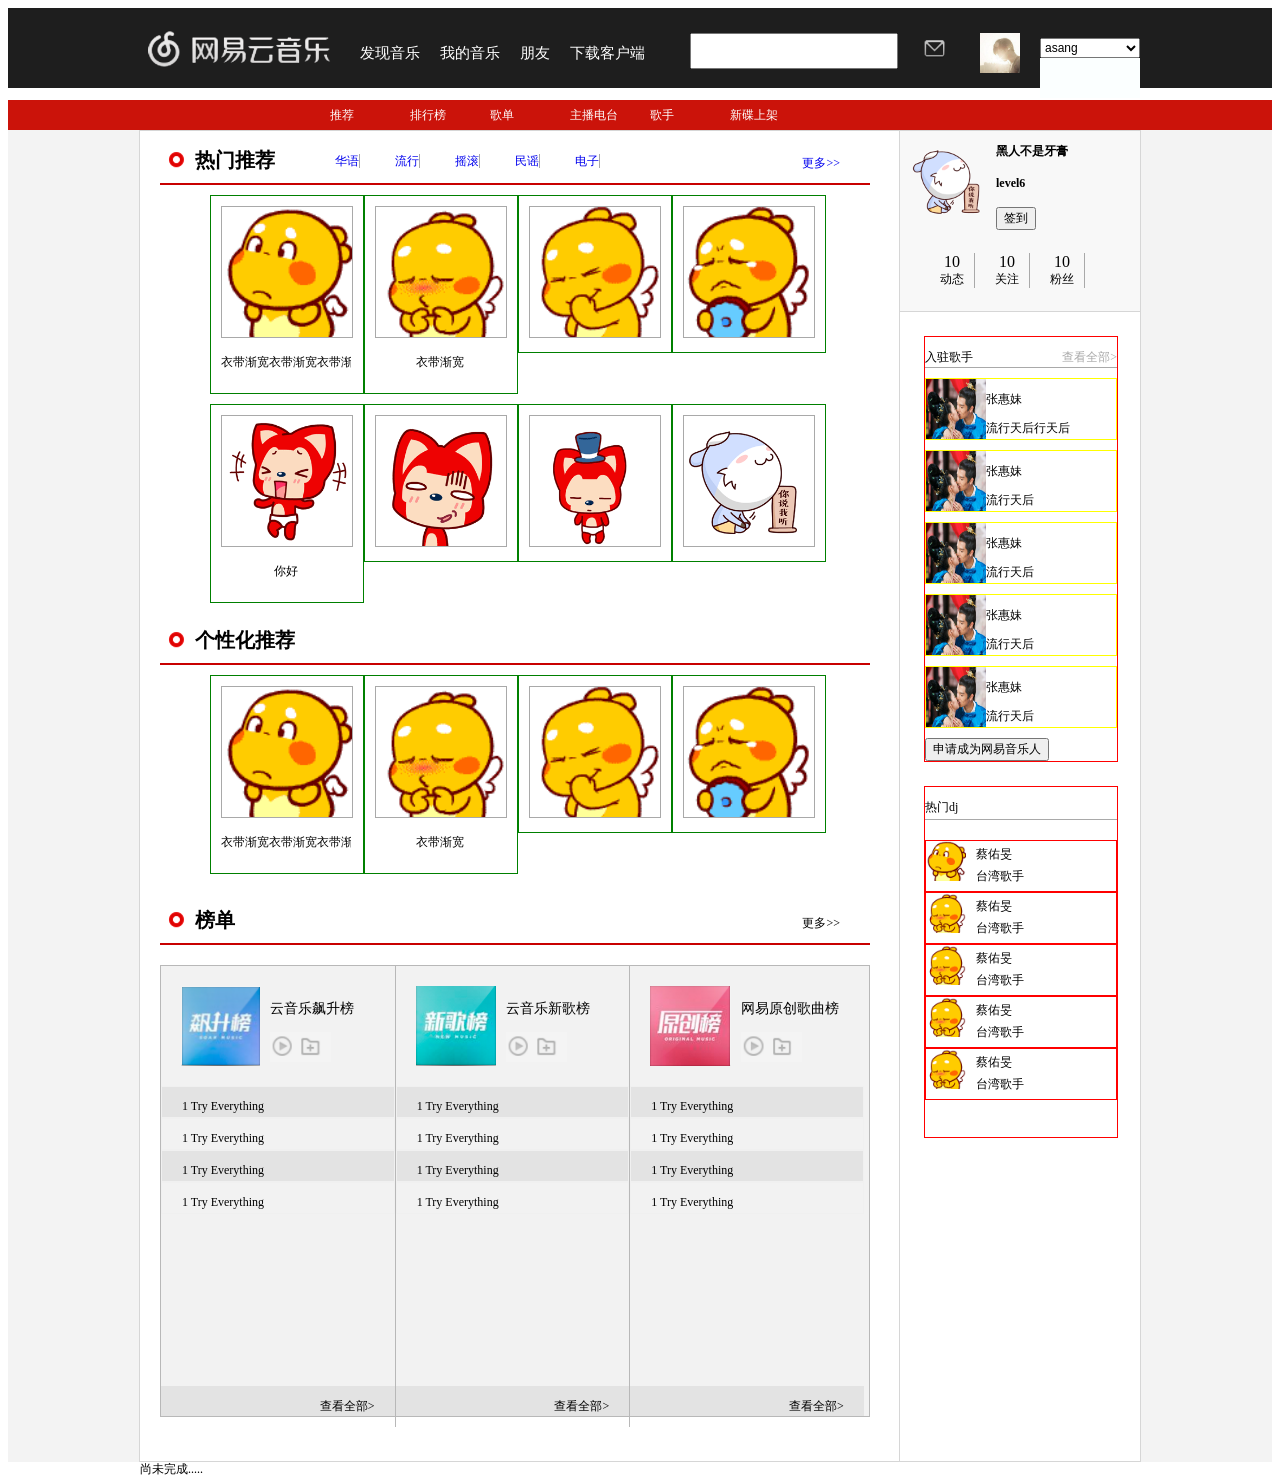
<file: index.html>
<!DOCTYPE html>
<html>
<head lang="en">
    <meta charset="UTF-8">
    <title>网易雨音乐</title>
    <link rel="shortcut icon" type="image/x-icon" href="iconfont-music.png"/>
    <link href="css/index.css" rel="stylesheet" type="text/css">
    <script src="js/index.js"></script>
</head>
<body>
    <div class="top_bar">
        <div class="content_bar">
            <div class="content_bar_left">
                <a href="#"><img src="images/logo.png" height="50px" width="200px"/></a>
                    <ul>
                        <li>发现音乐</li>
                        <li>我的音乐</li>
                        <li>朋友</li>
                        <li>下载客户端</li>
                    </ul>
            </div>
            <div class="content_bar_mid" style="float:left;">
                <form action="" method="post">
                    <input type="text" class="search_text" onkeyup="showMusic(this.value)"/>
                </form>

            </div>
            <div class="content_bar_right">
                <img src="images/message01.png" height="30px" width="30px"/>
                <img src="images/photo01.jpg" height="40px" width="40px"/>
                <form>
                    <select onchange="showUser(this.value)">
                        <option>asang</option>
                        <option>eason</option>
                    </select>
                </form>
                <div id="showMusic" style="background-color: #fbffff;width: 100px;height: 40px;float: right;">

                </div>

            </div>
        </div>

    </div>

    <div class="side_content_bar">
        <div class="side_content_bar_content">
            <ul>
                <li><a href="#">推荐</a></li>
                <li><a href="#">排行榜</a></li>
                <li><a href="#">歌单</a></li>
                <li><a href="#">主播电台</a></li>
                <li><a href="#">歌手</a></li>
                <li><a href="#">新碟上架</a></li>

            </ul>
        </div>
    </div>

    <div class="top_bar_side">

    </div>

    <div class="main_pic">

    </div><!--main_pic end-->

    <div class="wrap_all">
        <div class="wrap">
        <div class="music">
            <div class="hot_recommend">
                <div class="text_part">
                    <img src="images/icon_circle.png" width="35px">
                    <h2>热门推荐</h2>
                    <ul>
                        <li><a href="#">华语</a></li>
                        <li><a href="#">流行</a></li>
                        <li><a href="#">摇滚</a></li>
                        <li><a href="#">民谣</a></li>
                        <li><a href="#">电子</a></li>
                    </ul>
                    <p><a href="#">更多>></a></p>
                </div>

                <div class="picture_part">
                    <ul class="picture1">
                        <div><li><img src="images/dragon1.gif" width="130px" height="130px"/>
                            <p>衣带渐宽衣带渐宽衣带渐宽衣带渐宽</p></li></div>
                        <div><li><img src="images/dragon2.gif" width="130px" height="130px"/>
                            <p>衣带渐宽</p></li></div>
                        <div><li><img src="images/dragon3.gif" width="130px" height="130px"/></li></div>
                        <div><li><img src="images/dragon4.gif" width="130px" height="130px"/></li></div>
                    </ul>
                </div>
                <div class="picture_part">
                    <ul class="picture2">
                        <div><li><img src="images/ali1.gif" width="130px" height="130px"/>
                            <p>你好</p></li></div>
                            <div><li><img src="images/ali2.gif" width="130px" height="130px"/></li></div>
                                <div><li><img src="images/ali3.gif" width="130px" height="130px"/></li></div>
                                    <div><li><img src="images/donkey1.gif" width="130px" height="130px"/></li></div>
                    </ul>
                </div>

            </div>

            <div class="personal_recommend">
                <div class="text_part">
                    <img src="images/icon_circle.png" width="35px">
                    <h2>个性化推荐</h2>
                </div>

                <div class="picture_part">
                    <ul class="picture1">
                        <div><li><img src="images/dragon1.gif" width="130px" height="130px"/>
                            <p>衣带渐宽衣带渐宽衣带渐宽衣带渐宽衣带渐宽衣带渐宽衣带渐宽衣带渐宽衣带渐宽衣带渐宽衣带渐宽衣带渐宽</p></li></div>
                        <div><li><img src="images/dragon2.gif" width="130px" height="130px"/>
                            <p>衣带渐宽</p></li></div>
                        <div><li><img src="images/dragon3.gif" width="130px" height="130px"/></li></div>
                        <div><li><img src="images/dragon4.gif" width="130px" height="130px"/></li></div>
                    </ul>
                </div>

            </div>

            <div class="ranking">
                <div class="text_part">
                    <img src="images/icon_circle.png" width="35px">
                    <h2>榜单</h2>
                    <p>更多>></p>
                </div>
                <div class="ranks">
                    <div class="rank_fast">
                        <div class="fast_disc">
                            <img src="images/fast.png" height="80px">

                            <div class="fast_right">
                                <p>云音乐飙升榜</p>
                                <img src="images/playon.png" height="30px">
                                <img src="images/favorite.png" height="30px">
                            </div>
                        </div>
                        <div class="fast_list">
                            <li class="list_1"><p><a href="#">1 Try Everything</a></p></li>
                            <li><p><a href="#">1 Try Everything</a></p></li>
                            <li class="list_1"><p><a href="#">1 Try Everything</a></p></li>
                            <li><p><a href="#">1 Try Everything</a></p></li>
                        </div>
                        <div class="fast_more">
                            <p>查看全部></p>
                        </div>

                    </div>
                    <div class="rank_new">
                        <div class="new_disc">
                            <img src="images/new.png" height="80px">
                            <div class="new_right">
                                <p>云音乐新歌榜</p>
                                <img src="images/playon.png" height="30px">
                                <img src="images/favorite.png" height="30px">
                            </div>
                        </div>
                        <div class="new_list">
                            <li class="list_1"><p><a href="#">1 Try Everything</a></p></li>
                            <li><p><a href="#">1 Try Everything</a></p></li>
                            <li class="list_1"><p><a href="#">1 Try Everything</a></p></li>
                            <li><p><a href="#">1 Try Everything</a></p></li>
                        </div>
                        <div class="new_more">
                            <p>查看全部></p>
                        </div>

                    </div>
                    <div class="rank_self">
                        <div class="self_disc">
                            <img src="images/self.png" height="80px">
                            <div class="self_right">
                                <p>网易原创歌曲榜</p>
                                <img src="images/playon.png" height="30px">
                                <img src="images/favorite.png" height="30px">
                            </div>
                        </div>
                        <div class="self_list">
                            <li class="list_1"><p><a href="#">1 Try Everything</a></p></li>
                            <li><p><a href="#">1 Try Everything</a></p></li>
                            <li class="list_1"><p><a href="#">1 Try Everything</a></p></li>
                            <li><p><a href="#">1 Try Everything</a></p></li>
                        </div>
                        <div class="self_more">
                            <p>查看全部></p>
                        </div>

                    </div>

                </div>
            </div>
        </div>

        <div class="personal">
            <div class="personal_info">
                <div class="head_part">
                    <div class="head_pic">
                        <img src="images/donkey1.gif" width="80px" height="80px"/>
                    </div>
                    <div class="head_name">
                        <h3>黑人不是牙膏</h3>
                        <h4>level6</h4>
                        <button>签到</button>
                    </div>
                </div>
                <div class="dynamics">
                    <ul>
                        <li>
                            <span class="dynamics_number">10</span><br>
                            <span>动态</span>
                        </li>
                        <li>
                            <span class="dynamics_number">10</span><br>
                            <span>关注</span>
                        </li>
                        <li>
                            <span class="dynamics_number">10</span><br>
                            <span>粉丝</span>
                        </li>
                    </ul>

                </div>

            </div>
            <div class="sign_singer">
                <div class="sign_singer_inside">
                    <div class="sign_singer_text">
                        <p class="left_p">入驻歌手</p>
                        <p class="right_p"><a href="#">查看全部></a></p>

                    </div>
                    <div class="sign_singer_works">
                        <ul>
                            <li>
                                <img src="images/taizifei01.jpg" width="60px" height="60px">
                                <div>
                                    <p>张惠妹</p>
                                    <p>流行天后行天后</p>
                                </div>

                            </li>

                            <li>
                                <img src="images/taizifei01.jpg" width="60px" height="60px">
                                <div>
                                    <p>张惠妹</p>
                                    <p>流行天后</p>
                                </div>
                            </li>

                            <li>
                                <img src="images/taizifei01.jpg" width="60px" height="60px">
                                <div>
                                    <p>张惠妹</p>
                                    <p>流行天后</p>
                                </div>
                            </li>

                            <li>
                                <img src="images/taizifei01.jpg" width="60px" height="60px">
                                <div>
                                    <p>张惠妹</p>
                                    <p>流行天后</p>
                                </div>
                            </li>

                            <li>
                                <img src="images/taizifei01.jpg" width="60px" height="60px">
                                <div>
                                    <p>张惠妹</p>
                                    <p>流行天后</p>
                                </div>
                            </li>

                        </ul>
                    </ul>

                    <input type="button" value="申请成为网易音乐人" onclick=""/>
                </div>
            </div>
            </div>
            <div class="hot_dj">
                <div class="hot_text">
                    <p>热门dj</p>
                </div>
                <div class="dj_info">
                    <ul>
                        <li>
                            <img src="images/dragon1.gif" width="40px">
                            <div class="dj_text">
                                <p class="di_name">蔡佑旻</p>
                                <p class="dj_disc">台湾歌手</p>
                            </div>
                        </li>
                        <li>
                            <img src="images/dragon2.gif" width="40px">
                            <div class="dj_text">
                                <p class="di_name">蔡佑旻</p>
                                <p class="dj_disc">台湾歌手</p>
                            </div>
                        </li>
                        <li>
                            <img src="images/dragon2.gif" width="40px">
                            <div class="dj_text">
                                <p class="di_name">蔡佑旻</p>
                                <p class="dj_disc">台湾歌手</p>
                            </div>
                        </li>
                        <li>
                            <img src="images/dragon2.gif" width="40px">
                            <div class="dj_text">
                                <p class="di_name">蔡佑旻</p>
                                <p class="dj_disc">台湾歌手</p>
                            </div>
                        </li>
                        <li>
                            <img src="images/dragon2.gif" width="40px">
                            <div class="dj_text">
                                <p class="di_name">蔡佑旻</p>
                                <p class="dj_disc">台湾歌手</p>
                            </div>
                        </li>

                    </ul>

                </div>


            </div>
            <div class="other_info3">

            </div>
        </div>
        <div class="musician_recommend">
            <p>尚未完成.....</p>

        </div>

    </div>
        <div class="foot_text">

        </div>
    </div>
<!--wrap-all end-->

</body>
</html>
</file>
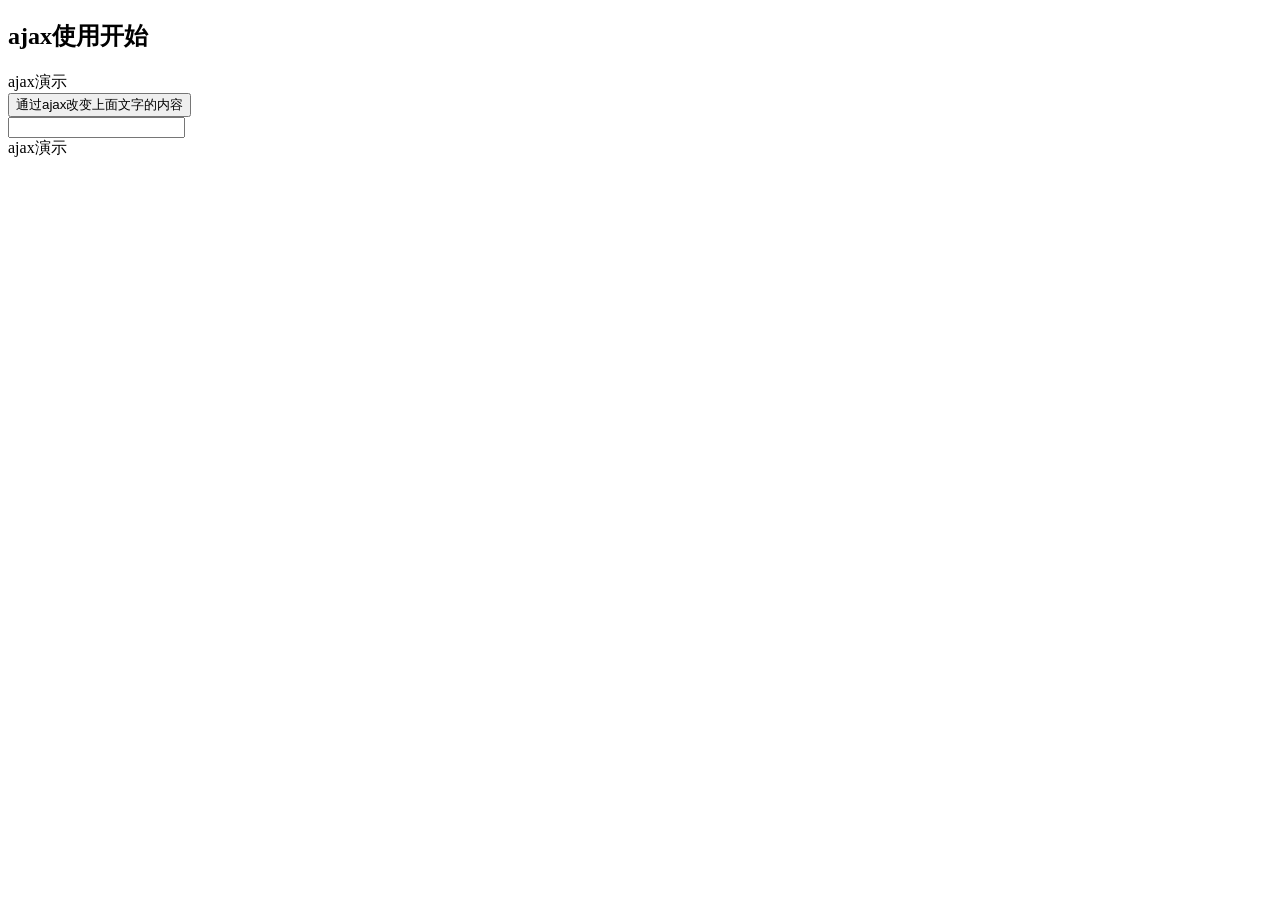
<file: fortest.html>
<!DOCTYPE html>
<html>
<head lang="en">
    <meta charset="UTF-8">
    <title></title>

    <!--<script src="http://ajax.googleapis.com/ajax/libs/jquery/1.8.3/jquery.min.js"></script>-->
    <script src="js/index.js"></script>
</head>

<body>


<h2>ajax使用开始</h2>

<div id="testA">ajax演示</div>
<script>
    var str = "silence";
</script>

<button type="button" onClick="showMusic(str)">通过ajax改变上面文字的内容</button>

<div>
    <form action="" method="post">
        <input type="text" class="search_text" onkeyup="showMusic(this.value)"/>
    </form>

</div>
<div id="ajaxDiv">ajax演示</div>



</body>
</html>
</file>
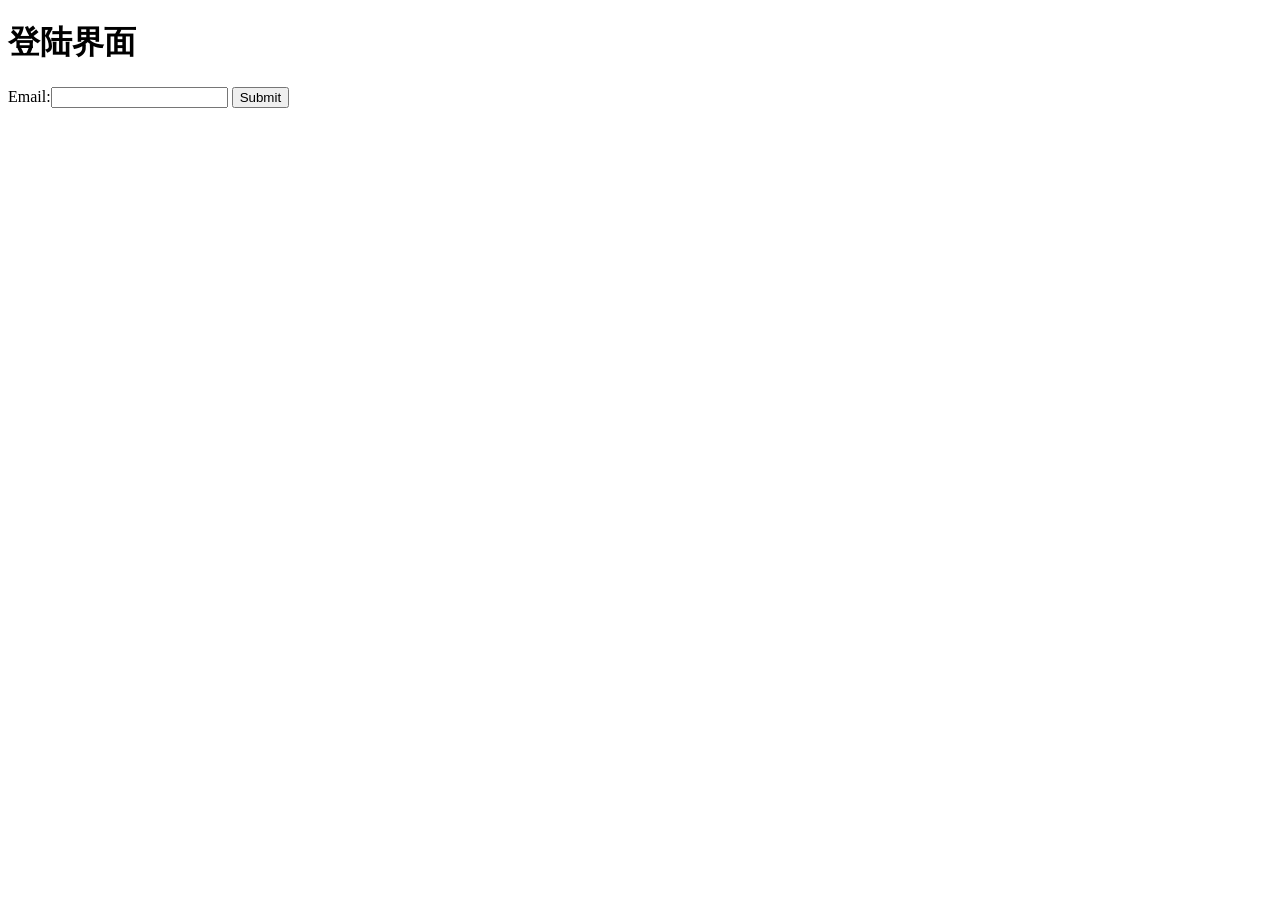
<file: login.html>
<!DOCTYPE html>
<html>
<head lang="en">
    <meta charset="UTF-8">
    <title></title>
</head>
<body>
    <h1>登陆界面</h1>
    <form action="php/login.php" method="get">
        Email:<input type="email" name="email"/>


        <input type="submit" />
    </form>

</body>
</html>
</file>
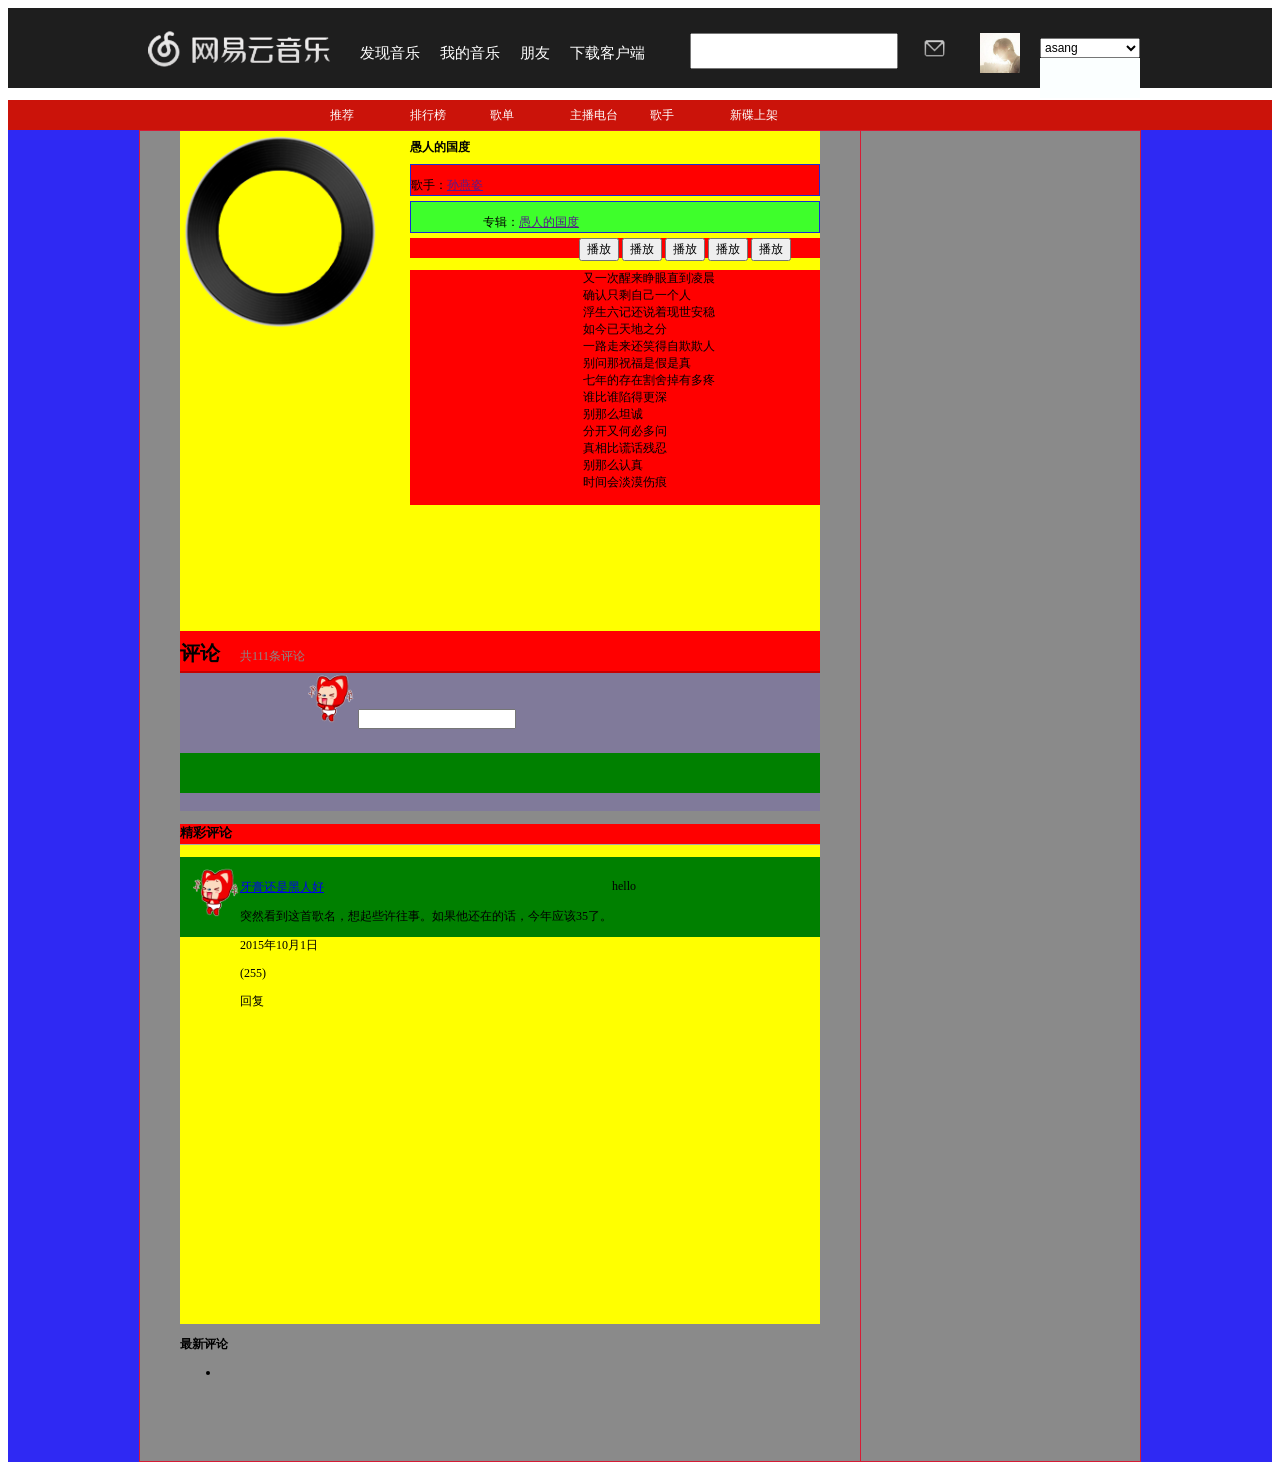
<file: play_music.html>
<!DOCTYPE html>
<html>
<head lang="en">
    <meta charset="UTF-8">
    <title>网易雨音乐</title>
    <link rel="shortcut icon" type="image/x-icon" href="iconfont-music.png"/>
    <!--<link href="css/index.css" rel="stylesheet" type="text/css">-->
    <link href="css/play_music.css" rel="stylesheet" type="text/css">
    <script src="js/index.js"></script>
</head>
<body>
<div class="top_bar">
    <div class="content_bar">
        <div class="content_bar_left">
            <a href="#"><img src="images/logo.png" height="50px" width="200px"/></a>
            <ul>
                <li>发现音乐</li>
                <li>我的音乐</li>
                <li>朋友</li>
                <li>下载客户端</li>
            </ul>
        </div>
        <div class="content_bar_mid" style="float:left;">
            <form action="" method="post">
                <input type="text" class="search_text" onkeyup="showMusic(this.value)"/>
            </form>

        </div>
        <div class="content_bar_right">
            <img src="images/message01.png" height="30px" width="30px"/>
            <img src="images/photo01.jpg" height="40px" width="40px"/>
            <form>
                <select onchange="showUser(this.value)">
                    <option>asang</option>
                    <option>eason</option>
                </select>
            </form>
            <div id="showMusic" style="background-color: #fbffff;width: 100px;height: 40px;float: right;">

            </div>

        </div>
    </div>

</div>

<div class="side_content_bar">
    <div class="side_content_bar_content">
        <ul>
            <li><a href="#">推荐</a></li>
            <li><a href="#">排行榜</a></li>
            <li><a href="#">歌单</a></li>
            <li><a href="#">主播电台</a></li>
            <li><a href="#">歌手</a></li>
            <li><a href="#">新碟上架</a></li>

        </ul>
    </div>
</div>

<div class="top_bar_side">

</div>

<div class="main_pic">

</div><!--main_pic end-->

<div class="wrap_all">
    <div class="wrap">
        <div class="display_all">
            <div class="display">
            <div class="display_up">
                <div class="up_left">
                    <img src="images/circle.png" width="200px"/>


                </div>
                <div class="up_right">
                    <h1>愚人的国度</h1>
                    <div class="singer_"><p>歌手：</p><p><a href="">孙燕姿</a><p></div>
                    <div class="album_"><p>专辑：</p><p><a href="">愚人的国度</a></p></div>
                    <div class="music_op_buttons">
                        <button type="button" onclick="">播放</button>
                        <button type="button" onclick="">播放</button>
                        <button type="button" onclick="">播放</button>
                        <button type="button" onclick="">播放</button>
                        <button type="button" onclick="">播放</button>

                    </div>
                    <div class="lyric">
                        <pre>
                        又一次醒来睁眼直到凌晨
                        确认只剩自己一个人
                        浮生六记还说着现世安稳
                        如今已天地之分
                        一路走来还笑得自欺欺人
                        别问那祝福是假是真
                        七年的存在割舍掉有多疼
                        谁比谁陷得更深
                        别那么坦诚
                        分开又何必多问
                        真相比谎话残忍
                        别那么认真
                        时间会淡漠伤痕
                        </pre>

                    </div>

                </div>
            </div>
            <div class="display_middle">
                <div class="comment">
                    <h2>评论</h2>
                    <p>共<span id="comment_number">111</span>条评论</p>
                </div>
                <div class="music_pic">
                    <img src="images/ali1.gif" width="50px"/>
                    <input type="text"/>

                </div>
                <div class="comment_icon">

                </div>
            </div>

            <div class="display_down">
                <div class="comment_list_popular">
                    <div class="popular_co"><h3>精彩评论</h3></div>
                    <div class="list_popular">
                        <ul>
                            <li>
                                <div class="lp_photo"><img src="images/ali1.gif" width="50px"/></div>
                                <div class="lp_text">
                                    <div class="lp_text_up">
                                        <p><a href="#">牙膏还是黑人好</a></p>
                                        <p>突然看到这首歌名，想起些许往事。如果他还在的话，今年应该35了。</p>

                                    </div>
                                    <div class="lp_text_down">
                                        <p class="d1">2015年10月1日</p>
                                        <p class="d2">(255)</p>
                                        <p class="d3">回复</p>
                                    </div>
                                </div>
                                <p>hello</p>
                            </li>
                        </ul>

                    </div>
                </div>

                <div class="comment_list_new">
                    <h3>最新评论</h3>
                    <div class="list_new">
                        <ul>
                            <li>
                            </li>
                        </ul>

                    </div>
                </div>

            </div>

        </div>
        </div>
        <div class="music_info">

        </div>





    </div>
    <div class="foot_text">

    </div>
</div>
<!--wrap-all end-->

</body>
</html>
</file>
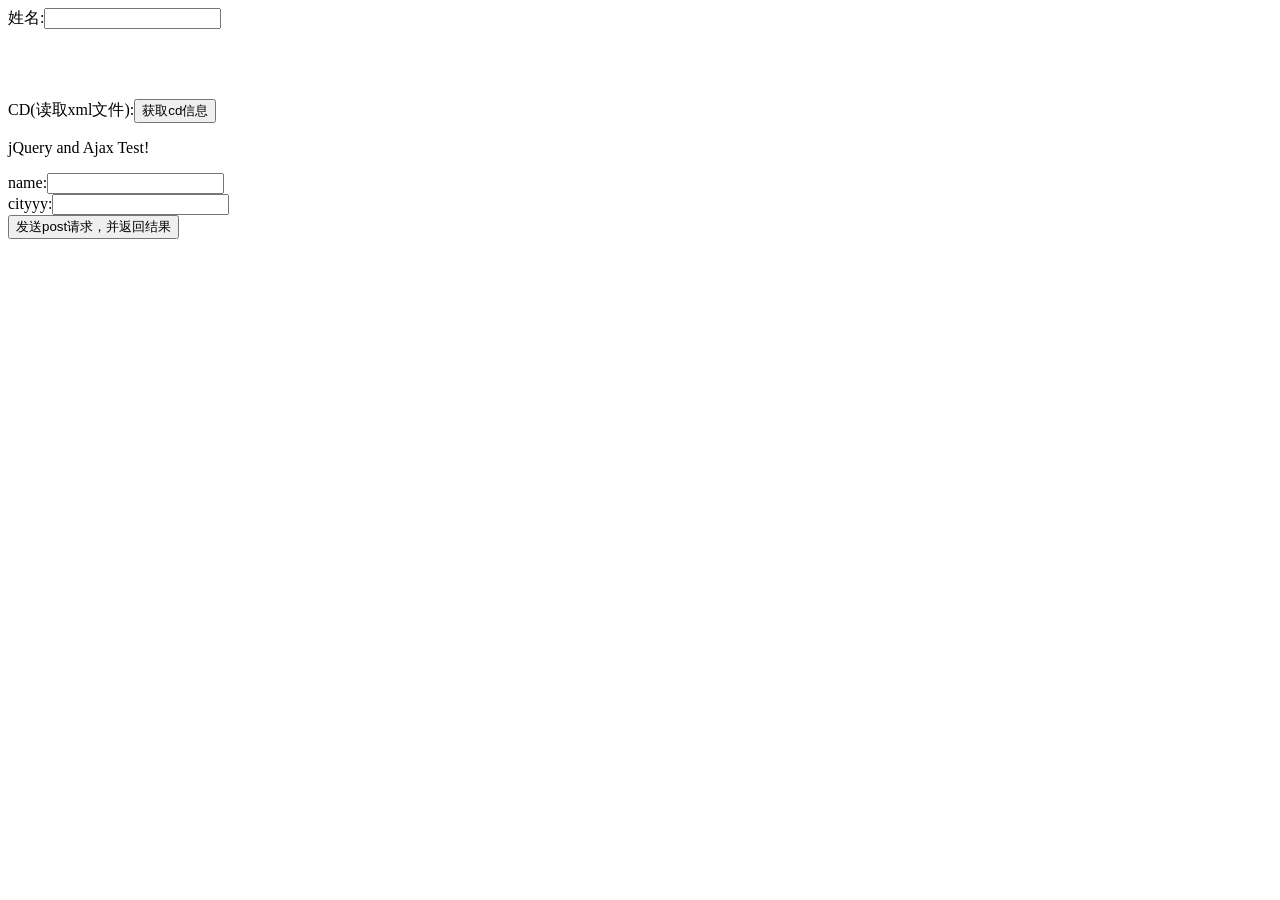
<file: just_for_contri/phpTest.html>
<!DOCTYPE html>
<html>
<head lang="en">
    <meta charset="UTF-8">
    <title></title>
    <script type="text/javascript" src="http://ajax.microsoft.com/ajax/jquery/jquery-1.4.min.js"></script>

    <script>
        function ShowHint(str){
            var xmlhttp;
            if(str.length==0){
                document.getElementById("hint").innerHTML="";
                return;
            }

            if (window.XMLHttpRequest)
            {// code for IE7+, Firefox, Chrome, Opera, Safari
                xmlhttp=new XMLHttpRequest();
            }
            else
            {// code for IE6, IE5
                xmlhttp=new ActiveXObject("Microsoft.XMLHTTP");
            }

            xmlhttp.onreadystatechange=function()
            {
                if (xmlhttp.readyState==4 && xmlhttp.status==200)
                {
                    document.getElementById("hint").innerHTML=xmlhttp.responseText;
                }

            }
            xmlhttp.open("GET","phpTest.php?q="+str,true);
            xmlhttp.send();
        }

        function loadXMLDoc(url)
        {
        	var xmlhttp;
        	var txt,x,xx,i;
        	if (window.XMLHttpRequest)
            {// code for IE7+, Firefox, Chrome, Opera, Safari
                xmlhttp=new XMLHttpRequest();
            }
            else
            {// code for IE6, IE5
                xmlhttp=new ActiveXObject("Microsoft.XMLHTTP");
            }

            // document.getElementById("cd_info").innerHTML="txt";
            xmlhttp.onreadystatechange=function()
            {
                if (xmlhttp.readyState==4 && xmlhttp.status==200)
                {                	
                	txt="<table border='1'><tr><th>Title</th><th>Artist</th></tr>";
                	x=xmlhttp.responseXML.documentElement.getElementsByTagName("CD");
//                    document.getElementById("cd_info").innerHTML="txt";


                    for(i=0;i<x.length;i++)
                	{

                		txt=txt+"<tr>";
                		xx=x[i].getElementsByTagName("TITLE");
                		txt=txt+"<td>"+xx[0].firstChild.nodeValue+"</td>";

                		xx=x[i].getElementsByTagName("ARTIST");
                		txt=txt+"<td>"+xx[0].firstChild.nodeValue+"</td>";
                	}

                	txt=txt+"</tr></table>";
                    document.getElementById("cd_info").innerHTML=txt;
                }

            }
            xmlhttp.open("GET",url,true);
            xmlhttp.send();

        }

        $(document).ready(function(){
            $("button").click(function(){
                $.get("phpTest2.php",
                {
                    name:$("#name").val(),
                    city:$("#city").val()
                },
                function(data,status){
                    alert("data:"+data+"\nstatus:"+status);
                });
                // alert("name="+$("#name").val);
            });
        });


    </script>
</head>
<body>
    姓名:<input type="text" id="name_in" onkeyup="ShowHint(this.value)"/>
    <p id="hint"></p>

    <!-- 使用ajax读取来自xml文件的信息 -->
    <br><br><br>
    CD(读取xml文件):<input type="button" id="button_xml" onclick=loadXMLDoc("test1.xml") value="获取cd信息"/>
    <p id="cd_info"></p>

    <p>jQuery and Ajax Test!</p>
    <form>
        name:<input type="text" id="name"/><br>
        cityyy:<input type="text" id="city"/><br>
        <button>发送post请求，并返回结果</button>
    </form>

</body>
</html>
</file>
<file: css/index.css>
*
{
    font-size: 12px;
    /*background-color: #f3f3f3;*/
    /*padding: 0;*/
    /*margin: 0;*/
}

.top_bar{
    width: 100%;
    height: 80px;
    background: #1E1E1E;
}

.content_bar{
    width: 1000px;
    margin: 0 auto;
}

.content_bar_left{
    width: 550px;
    float: left;
}

.content_bar_mid {
    float: left;
    width: 200px;
    margin: auto 0;

}

.content_bar_right {
    float: left;
    width: 250px;
}



.content_bar_left img{
    margin: 16px 10px 16px 0;
    float: left;
}

.content_bar_left li{
    list-style-type: none;
    float: left;
    padding: 0 10px;
    font-size: 15px;
    font-family: sans-serif;
    line-height: 65px;
    color: white;
}

.search_text{
    margin-top: 25px;
    height: 30px;
    width: 200px;
}

.content_bar_right img{
    float: left;
    margin-left: 30px;
    margin-top: 25px;
}

.content_bar_right select{
    float: right;
    height: 20px;
    width: 100px;
    margin-top: 30px;
    /*margin: 30px;*/
}

.side_content_bar{
    width: 100%;
    height: 30px;
    background: #cb130a;
}

.side_content_bar_content{
    width: 700px;
    /*height: 30px;*/
    margin: 0 auto;
}

.side_content_bar_content li{
    float: left;
    list-style-type: none;
    font-size: 13px;
    line-height: 30px;
    /*padding: 20px;*/
    width: 80px;

}

.side_content_bar_content a{
    text-decoration: none;
    color: white;
}

.wrap_all{
    background-color: #f3f3f3;
}

.wrap{
    width: 1000px;
    margin: 0 auto;
    height: 1330px;
    background-color: white;

    /*padding-left: 10px;*/
    border: 1.5px #d6d6d6 solid;

    /*border: 1px solid darkgray;*/

}

.music{
    width: 710px;
    height: 1330px;
    float: left;
    padding: 0px 20px;
    /*border: 1.5px #d60104 solid;*/


}

.hot_recommend{
    height: 480px;
    /*background-color: red;*/
}


.text_part{
    height: 40px;
    border-bottom: 2px #c80000 solid;
}

.text_part h2{
    float: left;
    margin-right: 50px;
    line-height: 0px;
    /*margin-bottom: 20px;*/
    font-size: 20px;
}

.text_part li{
    list-style-type: none;
    /*line-height: 5px;*/
    vertical-align: middle;
    float: left;
    margin: 10px;
    width: 40px;

}

.text_part li a{
    text-decoration: none;
    border-right: 1px darkgray solid;
}

.text_part a{
    text-decoration: none;
    /*border-right: 1px darkgray solid;*/
}

.text_part p{
    float: right;
    margin-right: 30px;
}

.picture_part{
    float: left;
    /*border: 1px red solid;*/

}

.picture_part p{
    width: 130px;
    overflow: hidden;
    /*max-lines: 1;*/
    white-space: nowrap;
}

.picture_part li{
    float: left;
    padding: 10px;
    list-style-type: none;
    border: 1px green solid;
    text-align: center;
    /*background-color: blue;*/

}

.picture_part ul{
    /*margin: 20px;*/
}

.picture_part img{
    border: 1px darkgrey solid;
}

.picture1,.picture2{
    margin: 10px;

}

.picture1 div,.picture2 div{
    width: 25%;
    /*height: 170px;*/
    float: left;
}

.personal_recommend{
    height: 280px;
}

.text_part img{
    float: left;
}

.ranking{
    height: 550px;

}

.ranks{
    height: 450px;
    background-color: #f2f2f2;
    margin-top: 20px;
    border: 1px #b8b8b8 solid;
    /*border: 1px red solid;*/

}

.list_1{
    background-color: #e3e3e3;
}

.rank_fast,.rank_new,.rank_self{
    float: left;
    /*padding: 20px;*/
    width: 33%;

}

.rank_new{
    border-left: 1px #b8b8b8 solid;
    border-right: 1px #b8b8b8 solid;

}

.fast_disc,.new_disc,.self_disc{
    height: 80px;
    padding: 20px;
}

.fast_disc img,.new_disc img,.self_disc img{
    float: left;
}

.fast_right,.new_right,.self_right{
    float: left;
    padding-left: 10px;
}

.fast_disc p,.new_disc p,.self_disc p{
    /*float: left;*/
    font-size: 14px;
    /*padding-left: 10px;*/
}

.fast_list,.new_list,.self_list{
    height: 300px;
}

.fast_list li,.new_list li,.self_list li{
    list-style-type: none;
    height: 30px;
    /*text-align: center;*/
    border: 1px #f0f0f0 solid;

}

.fast_list a,.new_list a,.self_list a{
    text-decoration: none;
    margin-top: 10px;
    /*text-align: center;*/
}

.fast_list a:link,.new_list a:link,.self_list a:link{
    color: black;
}

.fast_list a:hover,.new_list a:hover,.self_list a:hover{
    text-decoration: solid;
}


.fast_list p,.new_list p,.self_list p{
    padding-left: 20px;
    /*height: 30px;*/
}

.fast_more,.new_more,.self_more{
    width: 100%;
    height: 30px;
    background: #e3e3e3;
    /*border: 1px red solid;*/


}

.fast_more p,.new_more p,.self_more p{
    float: right;
    padding-right: 20px;

}

.personal{
    float: right;
    width: 240px;
    height: 1330px;
    /*background: #dedce4;*/
    border-left: 1.5px #d6d6d6 solid;

}

.personal_info{
    height: 180px;
    background: #f8f8f8;
    border-bottom: 1.5px #d6d6d6 solid;
}

.head_part{
    height: 100px;

}

.head_pic{
    float: left;
    width: 40%;
}

.head_pic img{
    padding: 10px;
}

.head_name{
    width: 60%;
    float: left;

}

.dynamics{
    height: 80px;
    text-decoration: #8a8a8a;
    text-align: center;
    padding-top: 10px;
}

.dynamics li{
    float: left;
    list-style-type: none;
    border-right: 1px darkgray solid;
    margin-right: 20px;
    padding-right: 10px;
}

.dynamics_number{
    font-size: 16px;
}

.sign_singer{
    width: 80%;
    border: 1px red solid;
    margin: 10%;
}

.sign_singer_text{
    border-bottom: 1px darkgray solid;
    height: 30px;
}

/*.sign_singer_text p{*/
    /*float: left;*/
    /*text-align: center;*/
/*}*/

.left_p{
    float: left;
}

.right_p{
    float: right;
}

.sign_singer_text a{
    text-decoration: none;
    float: right;
}

.sign_singer_text a:link{
    color: darkgray;
}

.sign_singer_works ul{
    padding: 0;
    margin: 0;
}

.sign_singer_works li{
    list-style-type: none;
    display: block;
    border: 1px yellow solid;
    margin: 10px 0;
    height: 60px;
}

.sign_singer_works div{
    float: left;
    margin-left: 0;
}

.sign_singer_works img{
    float: left;
}

/*.works_text{*/
    /*float: left;*/
/*}*/

.hot_dj{

    width: 80%;
    height: 350px;
    border: 1px red solid;
    margin: 10%;
    /*background-color: aqua;*/

}

.hot_text{
    height: 20px;
    border-bottom: 1px darkgray solid;
}

.dj_info{
    height: 250px;
    margin-top: 20px;

}

.dj_info ul{
    padding: 0;
    margin: 0;
}

.dj_info li{
    height: 50px;
    /*margin: 10px;*/
    list-style-type: none;
    border: 1px red solid;
}

.dj_info img{
    float: left;

}

.dj_info div{
    float: left;
}

.dj_info p{
    /*border: 1px red solid;*/
    margin: 5px 10px;


}


.dj_img{
    /*float: left;*/
}
.dj_text{
    /*float: right;*/
}
</file>
<file: css/play_music.css>
*{
    font-size: 12px;
    /*background-color: #f3f3f3;*/
    /*padding: 0;*/
    /*margin: 0;*/
}

.top_bar{
    width: 100%;
    height: 80px;
    background: #1E1E1E;
}

.content_bar{
    width: 1000px;
    margin: 0 auto;
}

.content_bar_left{
    width: 550px;
    float: left;
}

.content_bar_mid {
    float: left;
    width: 200px;
    margin: auto 0;

}

.content_bar_right {
    float: left;
    width: 250px;
}



.content_bar_left img{
    margin: 16px 10px 16px 0;
    float: left;
}

.content_bar_left li{
    list-style-type: none;
    float: left;
    padding: 0 10px;
    font-size: 15px;
    font-family: sans-serif;
    line-height: 65px;
    color: white;
}

.search_text{
    margin-top: 25px;
    height: 30px;
    width: 200px;
}

.content_bar_right img{
    float: left;
    margin-left: 30px;
    margin-top: 25px;
}

.content_bar_right select{
    float: right;
    height: 20px;
    width: 100px;
    margin-top: 30px;
    /*margin: 30px;*/
}

.side_content_bar{
    width: 100%;
    height: 30px;
    background: #cb130a;
}

.side_content_bar_content{
    width: 700px;
    /*height: 30px;*/
    margin: 0 auto;
}

.side_content_bar_content li{
    float: left;
    list-style-type: none;
    font-size: 13px;
    line-height: 30px;
    /*padding: 20px;*/
    width: 80px;

}

.side_content_bar_content a{
    text-decoration: none;
    color: white;
}

.wrap_all{
    background-color: #2f29f3;
}

.wrap{
    width: 1000px;
    margin: 0 auto;
    height: 1330px;
    background-color: #51ffe7;

    /*padding-left: 10px;*/
    border: 1.5px #d61c35 solid;
}

.display_all{
    width: 720px;
    float: left;
    height: inherit;
    background-color: #8a8a8a;
}

.display{
    width: 640px;
    margin: 0 auto;
    /*border: 1px red solid;*/
}

.display_up{
    /*width: 240px;*/
    height: 500px;
    background-color: yellow;
}

.up_left{
    width: 200px;
    float: left;
}

.up_right{
    width: 410px;
    float: left;
    padding-left: 30px;
}

.up_right h1{

}

.singer_ p,.album_ p{
    float: left;
    /*background-color: #fff9f8;*/

}

.singer_ a,.album_ a{
    float: left;
}

.singer_{
    height: 30px;
    background-color: red;
    border: 1.5px #182bd6 solid;


}

.album_{
    margin-top: 5px;
    /*float: none;*/
    height: 30px;
    border: 1.5px #182bd6 solid;
    background-color: #3eff2b;


}

.music_op_buttons{
    height: 20px;
    margin-top: 5px;
    background-color: red;

}

.lyric{
    margin-top: 5px;
    background-color: red;


}



.display_middle{
    height: 180px;
    /*border-left: 1.5px #27d62c solid;*/
    background-color: rgba(75, 39, 235, 0.16);
}

.comment{
    height: 40px;
    background-color: red;
    border-bottom: 2px #c80000 solid;

}

.comment h2{
    font-size: 20px;
    float: left;
    /*vertical-align: middle;*/
    line-height: 10px;
}

.comment p{
    /*font-size: ;*/
    float: left;
    line-height: 26px;
    padding-left: 20px;
    color: #8a8a8a;
}


.music_pic{
    height: 80px;
}

.comment_icon{
    height: 40px;
    background-color: green;

}

.display_down{
    height: 500px;
    background-color: #fffa0e;
}


.comment_list_popular{
    height: 500px;
    background-color: yellow;

}

.comment_list_popular h3{
    font-size: 13px;
}

.popular_co{
    background-color: red;
    height: 20px;
    border-bottom: 1px darkgray solid;
}

.list_popular ul{
    /*text-decoration: none;*/
    list-style-type: none;
    margin-left: 0;
    padding-left: 0;
}
.list_popular li{
    height: 60px;
    padding: 10px;
    background-color: green;
    /*text-decoration: none;*/

}

.lp_photo{
    float: left;
}

.lp_text{
    float: left;
    height: 50px;
}




.music_info{
    float: right;
    width: 279px;
    height: inherit;
    background-color: #8a8a8a;
    border-left: 1.5px #d61c35 solid;
}
</file>
